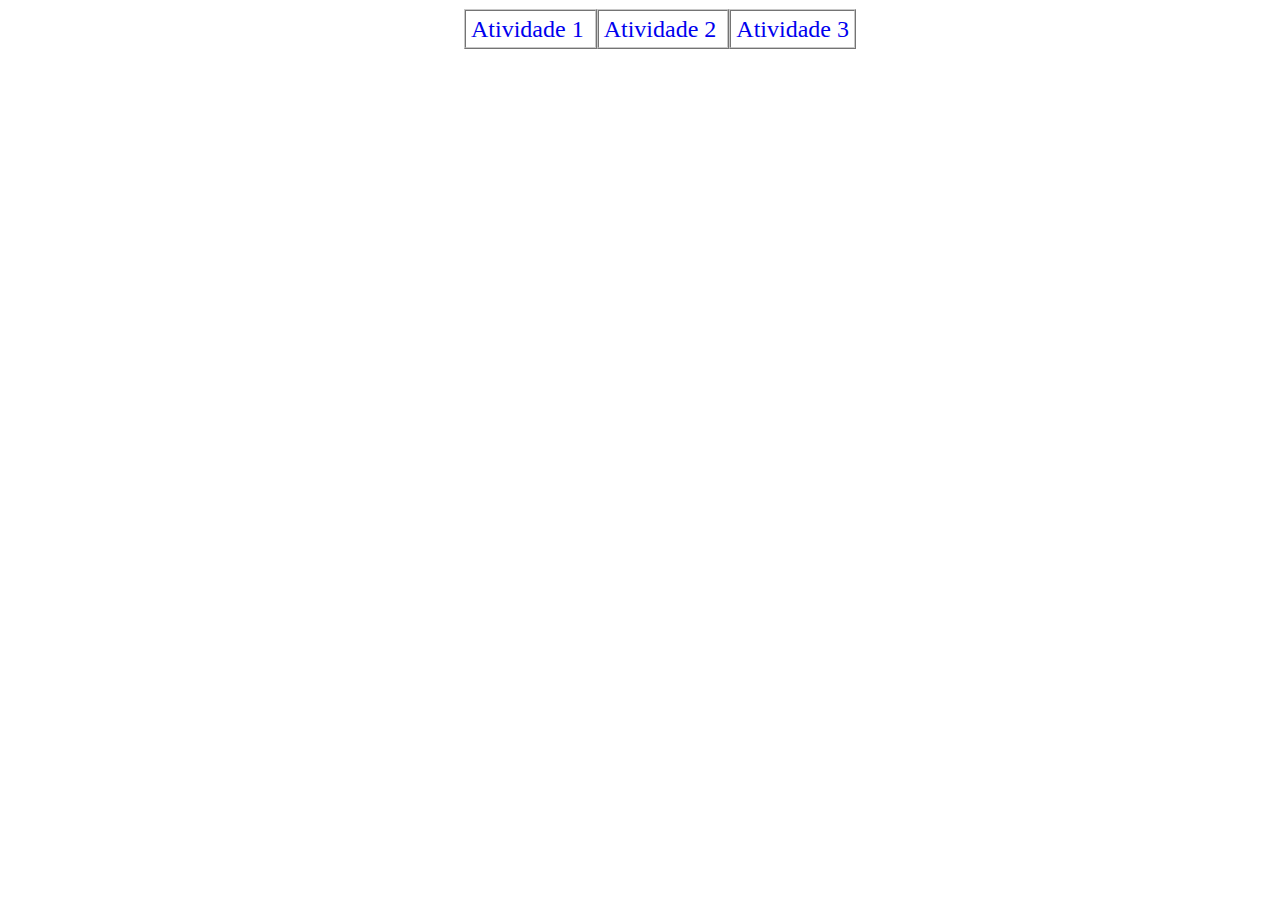
<file: index.html>
<!DOCTYPE html>
<html lang="en">
<head>
    <meta charset="UTF-8">
    <meta name="viewport" content="width=device-width, initial-scale=1.0">
    <link rel="stylesheet" href="style.css">
    <title>Document</title>
</head>
<body>
    <ul>
        <li>
            <a href="Atividade RWD 1.html">Atividade 1</a>
        </li>
        <li>
            <a href="Atividade RWD 2.html">Atividade 2</a>
        </li>
        <li>
            <a href="Atividade RWD 3.html">Atividade 3</a>
        </li>
    </ul>
</body>
</html>
</file>
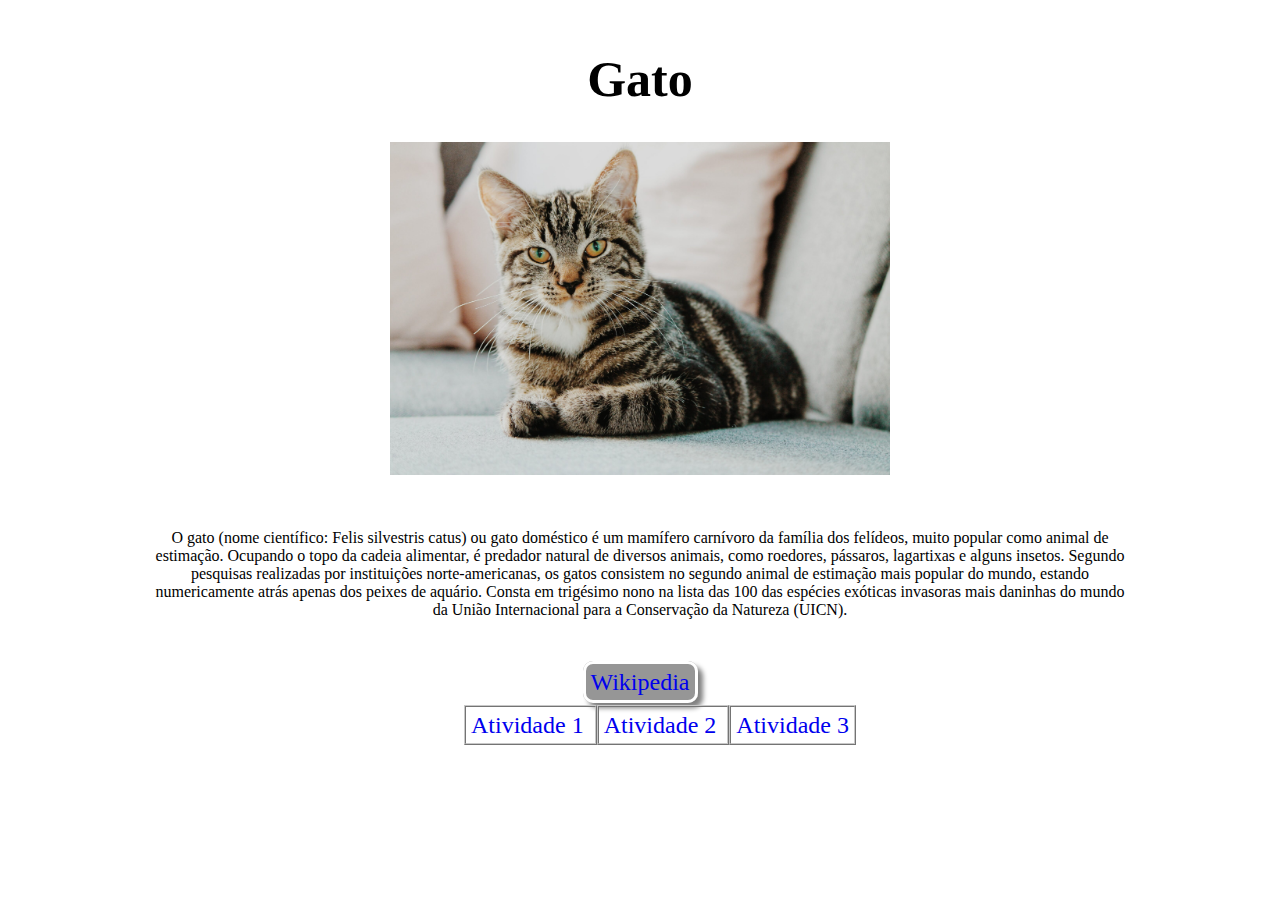
<file: Atividade RWD 1.html>
<!DOCTYPE html>
<html lang="en">

<head>
    <meta charset="UTF-8">
    <meta name="viewport" content="width=device-width, initial-scale=1.0">
    <link rel="stylesheet" href="style.css">
    <title>Atividade RWD 1</title>
</head>

<body style="text-align: center; margin: 50px 100px;">
    <h1 style="font-size: 50px;">Gato</h1>
    <img width="500px" src="Foto de um Gato.jpg" alt="Foto de um Gato">
    <p style="margin: 50px;">O gato (nome científico: Felis silvestris catus) ou gato doméstico é um mamífero carnívoro da família dos
        felídeos, muito popular como animal de estimação. Ocupando o topo da cadeia alimentar, é predador natural de
        diversos animais, como roedores, pássaros, lagartixas e alguns insetos. Segundo pesquisas realizadas por
        instituições norte-americanas, os gatos consistem no segundo animal de estimação mais popular do mundo, estando
        numericamente atrás apenas dos peixes de aquário. Consta em trigésimo nono na lista das 100 das espécies
        exóticas invasoras mais daninhas do mundo da União Internacional para a Conservação da Natureza (UICN).
    </p>
    <div class="botao">
    <a href="https://pt.wikipedia.org/wiki/Gato" target="_blank">
        Wikipedia
    </a>
    </div>
    <ul>
        <li>
            <a href="Atividade RWD 1.html">Atividade 1</a>
        </li>
        <li>
            <a href="Atividade RWD 2.html">Atividade 2</a>
        </li>
        <li>
            <a href="Atividade RWD 3.html">Atividade 3</a>
        </li>
    </ul>
</body>

</html>
</file>
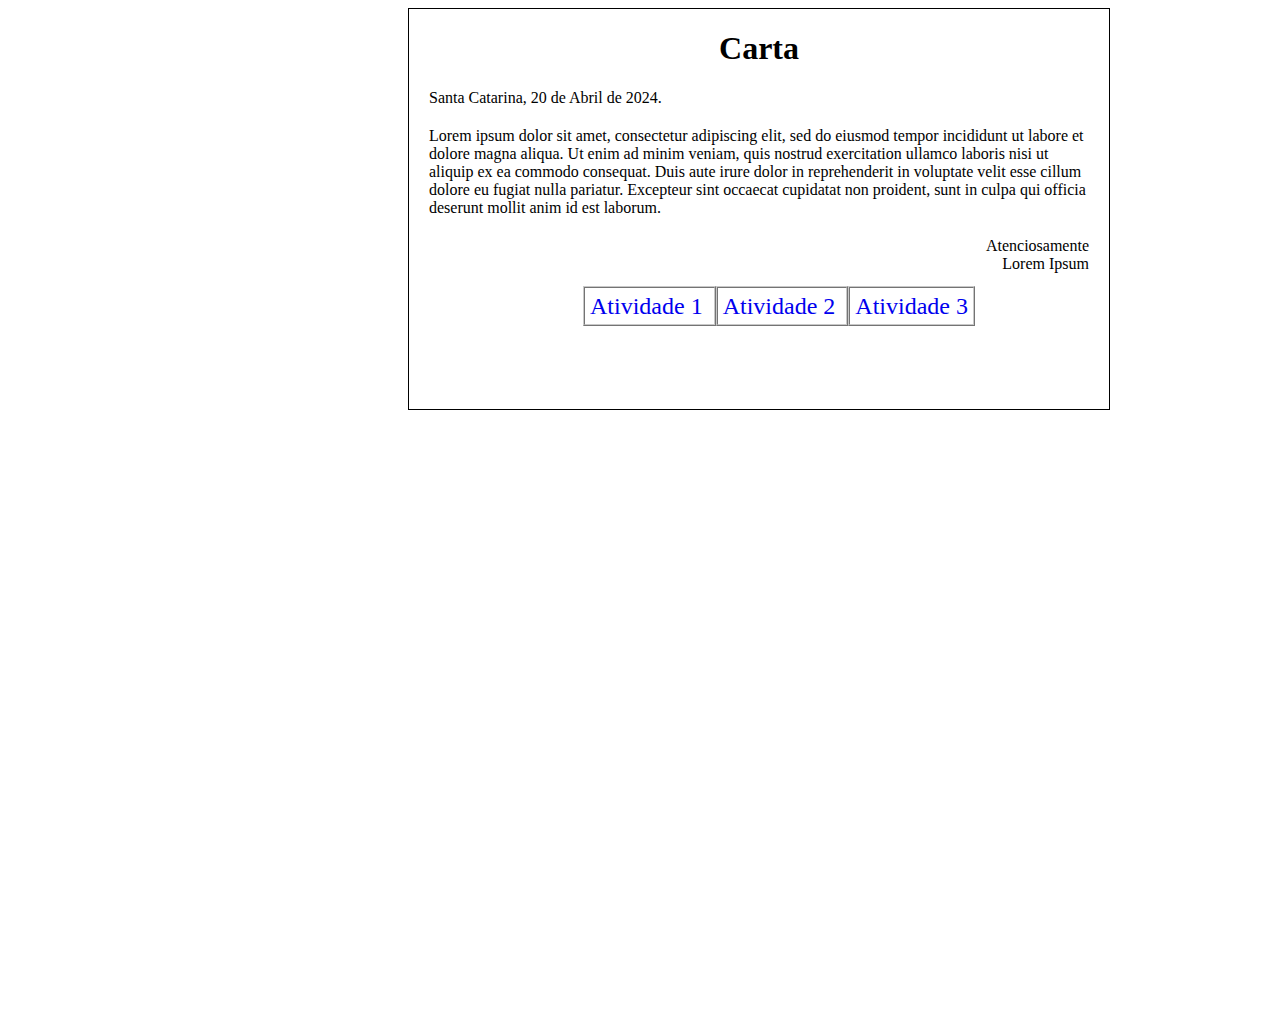
<file: Atividade RWD 2.html>
<!DOCTYPE html>
<html lang="en">

<head>
    <meta charset="UTF-8">
    <meta name="viewport" content="width=device-width, initial-scale=1.0">
    <link rel="stylesheet" href="style.css">
    <title>Atividade RWD 2</title>
</head>

<body>
    <div style="width: 1500px; height: 1000px; ">
        <div style="width: 400px; height: 400px; float: left;">

        </div>
        <div style="border: 1px solid; width: 700px; height: 400px; float: left;">
            <h1 style="text-align: center;">Carta</h1>
            <p style="margin: 20px;">Santa Catarina, 20 de Abril de 2024.</p>
            <p style="margin: 20px;">Lorem ipsum dolor sit amet, consectetur adipiscing elit, sed do eiusmod tempor incididunt ut labore et
                dolore magna aliqua. Ut enim ad minim veniam, quis nostrud exercitation ullamco laboris nisi ut aliquip ex
                ea commodo consequat. Duis aute irure dolor in reprehenderit in voluptate velit esse cillum dolore eu fugiat
                nulla pariatur. Excepteur sint occaecat cupidatat non proident, sunt in culpa qui officia deserunt mollit
                anim id est laborum.</p>
                <p style="text-align: right; margin: 20px;">Atenciosamente <br /> Lorem Ipsum</p>
                <ul>
                    <li>
                        <a href="Atividade RWD 1.html">Atividade 1</a>
                    </li>
                    <li>
                        <a href="Atividade RWD 2.html">Atividade 2</a>
                    </li>
                    <li>
                        <a href="Atividade RWD 3.html">Atividade 3</a>
                    </li>
                </ul>
        </div>
    </div>
    
</body>

</html>
</file>
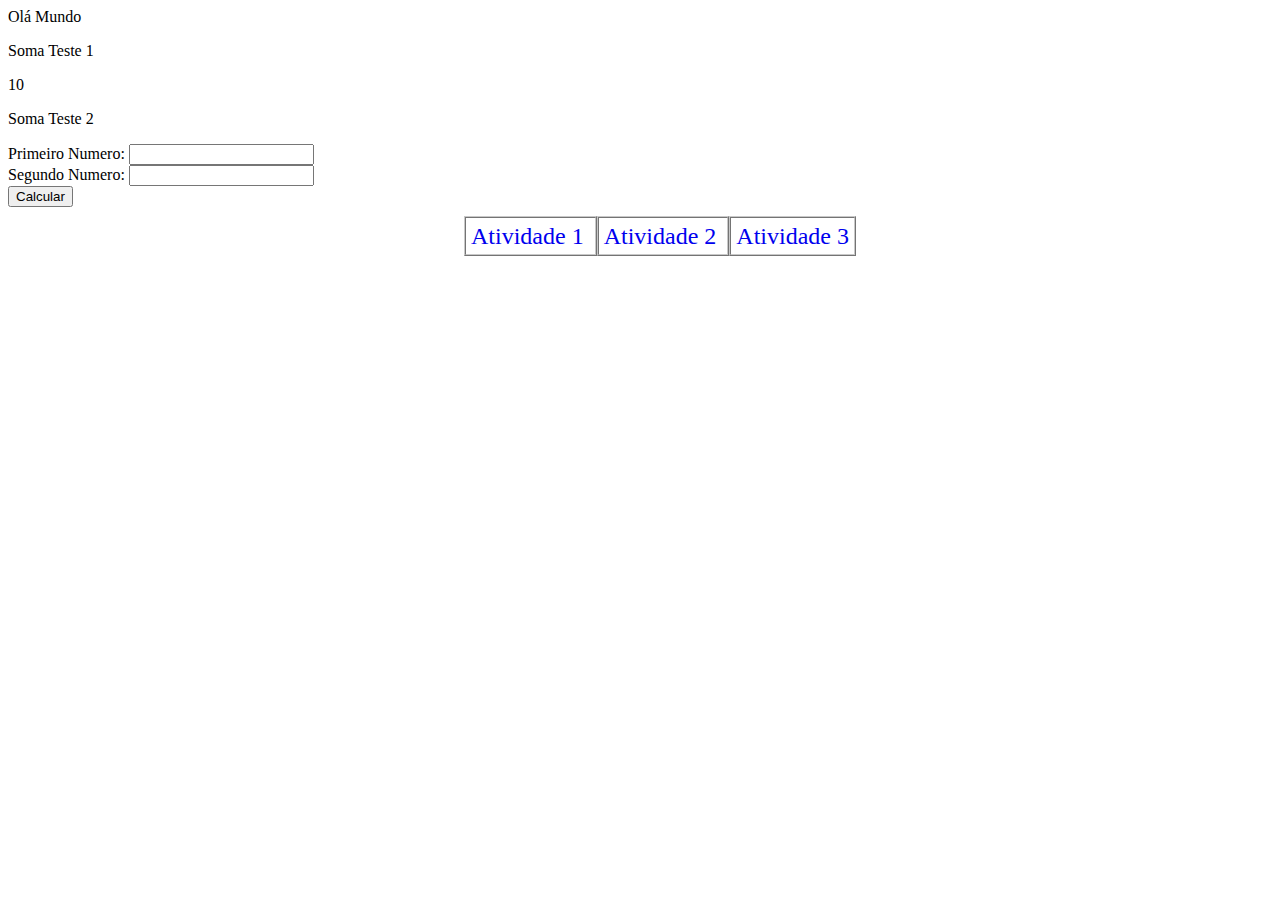
<file: Atividade RWD 3.html>
<!DOCTYPE html>
<html lang="en">
<head>
    <meta charset="UTF-8">
    <meta name="viewport" content="width=device-width, initial-scale=1.0">
    <link rel="stylesheet" href="style.css">
    <title>Atividade 3</title>
</head>
<script src="javascript.js"></script>
<body>

<script type="text/javascript">
    document.write("Olá Mundo")
</script>

<p>Soma Teste 1</p>
<p id="teste"></p>


<script>
    let x = soma(5, 5);
    document.getElementById("teste").innerHTML = x

    function soma (a, b) {
        return a + b;
    }
</script>

<p>Soma Teste 2</p>

<form name="soma">
    Primeiro Numero: <input type="text" name="a"><br>
    Segundo Numero: <input type="text" name="b"><br>
    <input type="button" value="Calcular" onclick="fazersoma();">
</form>

<ul>
    <li>
        <a href="Atividade RWD 1.html">Atividade 1</a>
    </li>
    <li>
        <a href="Atividade RWD 2.html">Atividade 2</a>
    </li>
    <li>
        <a href="Atividade RWD 3.html">Atividade 3</a>
    </li>
</ul>

</body>
</html>
</file>
<file: style.css>
li{
    border: 2px ridge rgb(200, 200, 200);
    font-size: x-large;
    list-style: none;
    text-align: center;
    display: inline;
    padding: 5px;
}
li:hover {
background-color: rgb(150, 150, 150);
}
ul{
    text-align: center;
}
a{
    text-decoration: none;
    text-align: center;
}
.botao{
    background-color: rgb(150, 150, 150);
    color: white;
    border: 3px solid;
    padding: 5px;
    display: inline;
    border-radius: 10px;
    font-size: x-large;
    box-shadow: 5px 5px 5px grey;
}
.botao:hover{
background-color: black;

}
</file>
